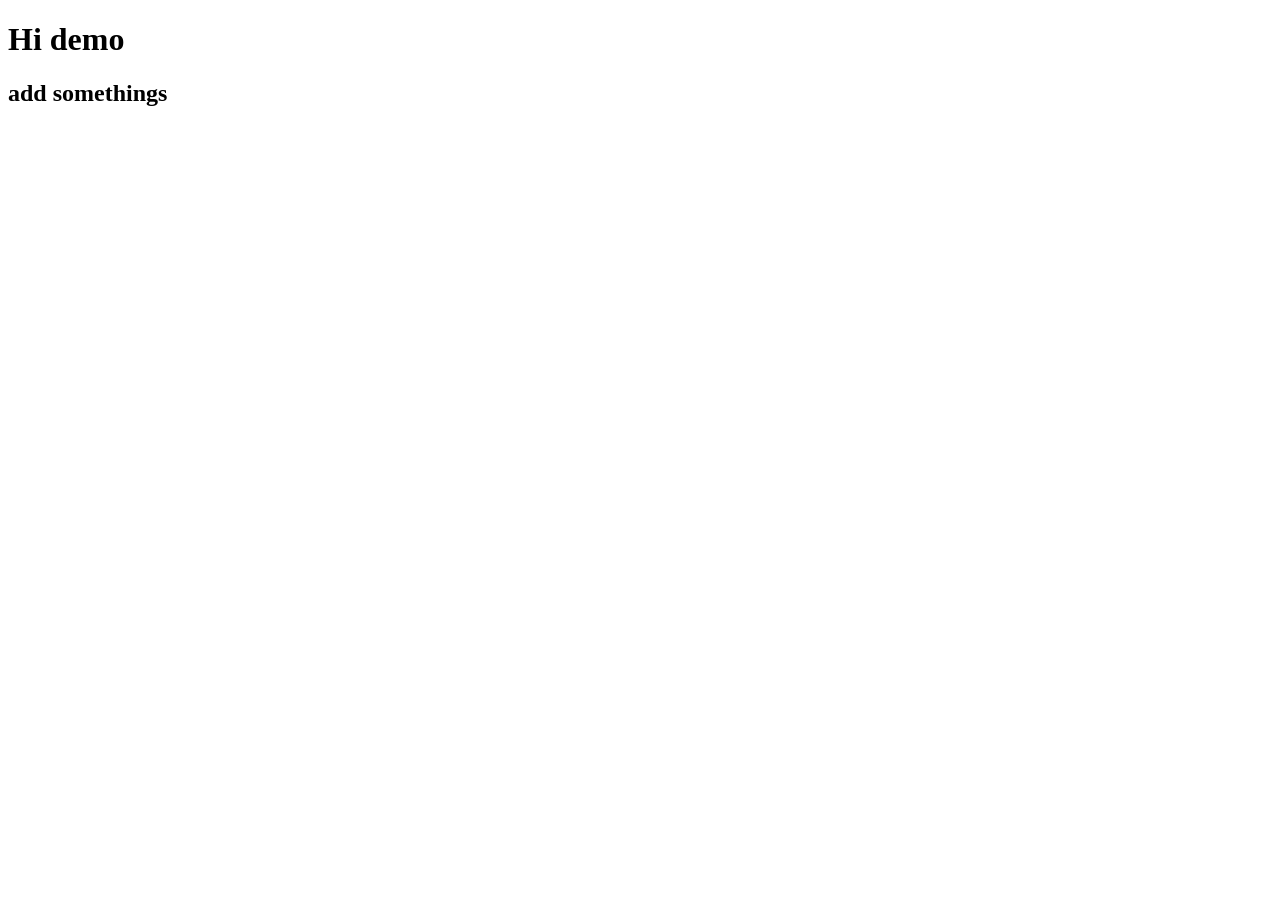
<file: index.html>
<!DOCTYPE html>
<html lang="en">
<head>
  <meta charset="UTF-8">
  <meta http-equiv="X-UA-Compatible" content="IE=edge">
  <meta name="viewport" content="width=device-width, initial-scale=1.0">
  <title>Document</title>
</head>
<body>
  <h1>Hi demo</h1>
  <h2>add somethings</h2>
</body>
</html>
</file>
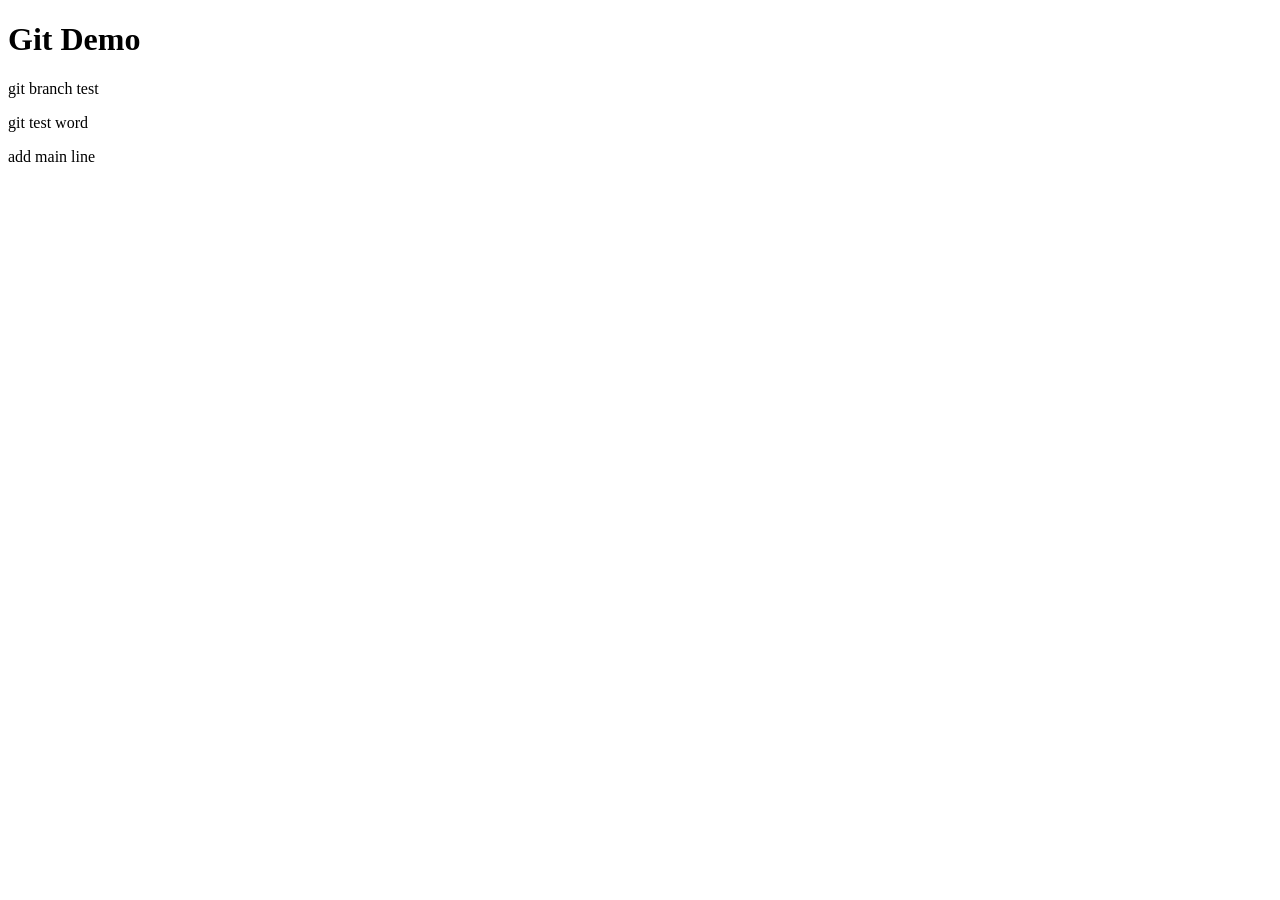
<file: git-demo.html>
<!DOCTYPE html>
<html>

<head>
  <meta charset="UTF-8">
  <title>Git Demo</title>
</head>

<body>
  <h1>Git Demo</h1>
  <p>git branch test</p>
  <p>git test word</p>
  <p>add main line</p>
</body>

</html>
</file>
